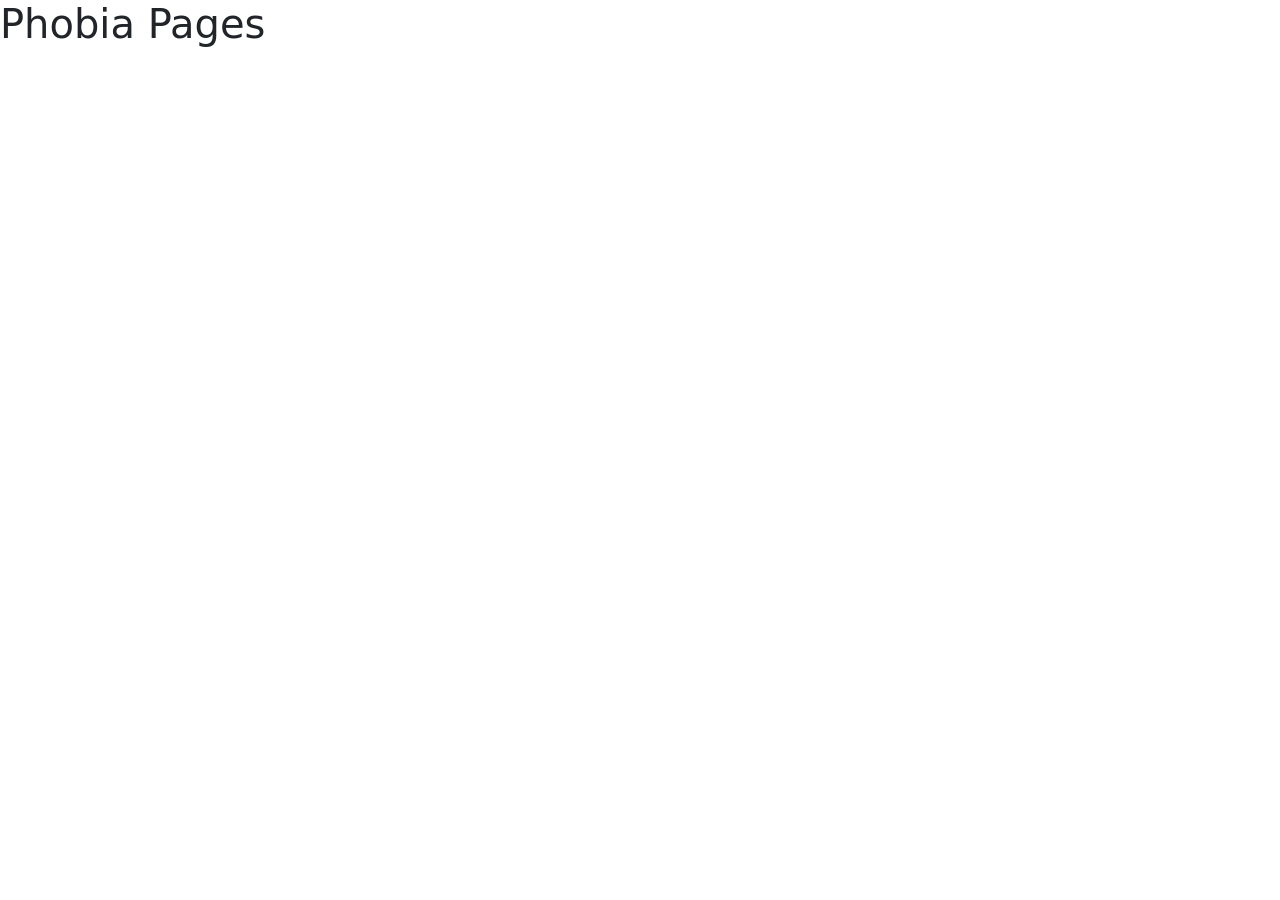
<file: templates/index.html>
<!DOCTYPE html>
<html lang="en" xmlns="http://www.w3.org/1999/html">
<head>
    <meta charset="UTF-8">
    <meta name="viewport" content="width=device-width, initial-scale=1.0">
    <title>Phobia Pages</title>
    <link href="https://cdn.jsdelivr.net/npm/bootstrap@5.3.8/dist/css/bootstrap.min.css" rel="stylesheet" integrity="sha384-sRIl4kxILFvY47J16cr9ZwB07vP4J8+LH7qKQnuqkuIAvNWLzeN8tE5YBujZqJLB" crossorigin="anonymous">
    <link href="{{ url_for('static', filename='css/styles.css') }}"
</head>
<body>
    <header>
        <h1>Phobia Pages</h1>
    </header>
</body>
</html>
</file>
